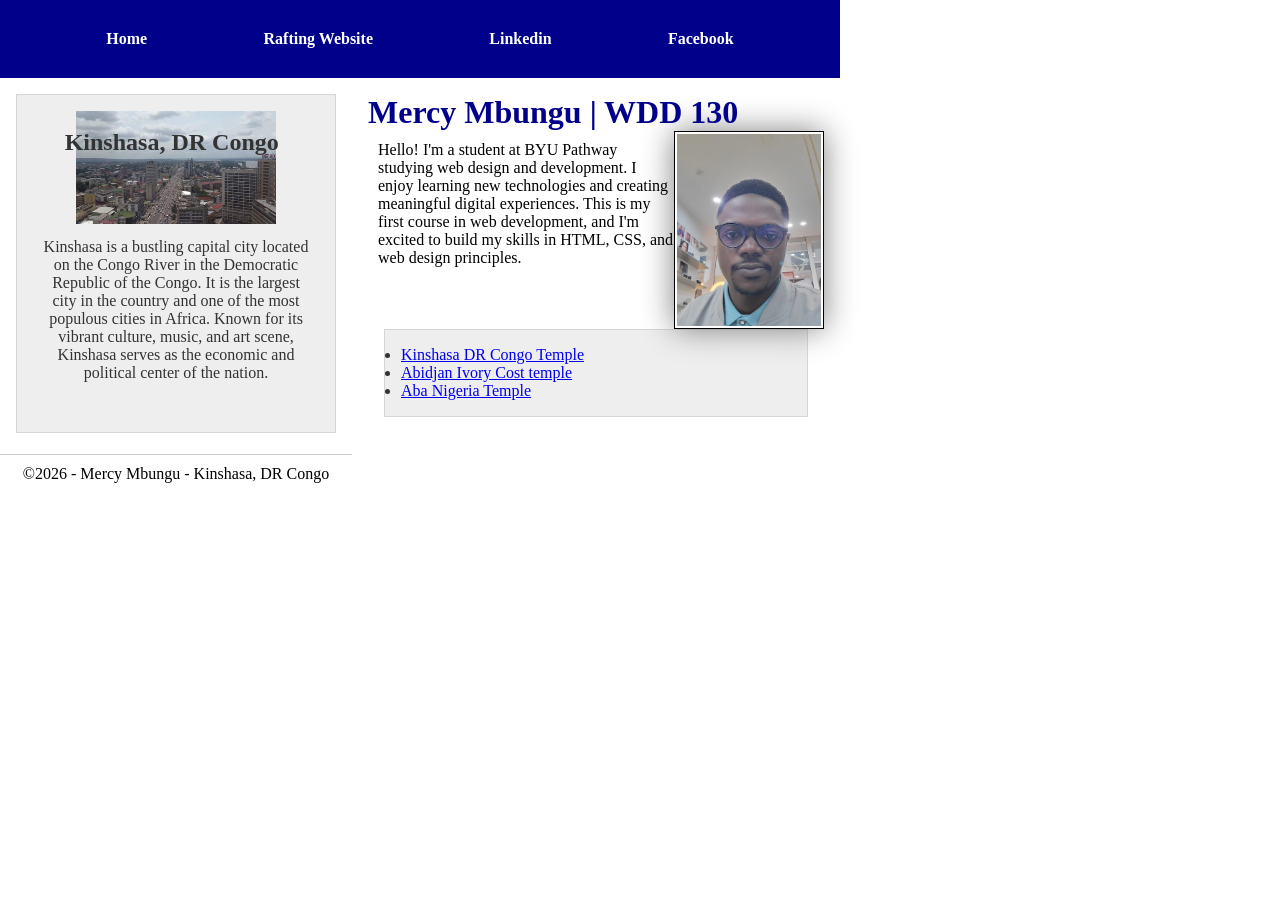
<file: index.html>
<!DOCTYPE html>
<html lang="en">

<head>
    <meta charset="UTF-8">
    <meta name="viewport" content="width=device-width, initial-scale=1.0">
    <title>MERCY MBUNGU | WDD 130</title>
    <meta name="author" content="Mercy Mbungu">
    <meta name="description"
      content="Hi, My name is Mercy MBUNGU and this is a page where I share all I'm learning about web">
    <link rel="stylesheet" href="styles/styles.css">
</head>

<body>
    <header>
        <nav>
            <a href="#">Home</a>
            <a href="wwr/">Rafting Website</a>
            <a href="https://linkedin.com/in/mmngoms" target="_blank">Linkedin</a>
            <a href="https://facebook.com/mercingoma1996" target="_blank">Facebook</a>
        </nav>
    </header>
    <div class="grid">
        <main>
            <h1>Mercy Mbungu | WDD 130</h1>
            <img src="images/profile.webp" alt="Mercy Mbungu" width="200">
            <p>
                Hello! I'm a student at BYU Pathway studying web design and development. I enjoy
                learning
                new technologies and creating meaningful digital experiences. This is my first
                course in
                web
                development, and I'm excited to build my skills in HTML, CSS, and web design
                principles.
            </p>
            <ul class="box">
                <li><a href="https://www.churchofjesuschrist.org/temples/details/kinshasa-democratic-republic-of-the-congo-temple?lang=eng"
                      target="_blank">
                        Kinshasa DR Congo Temple
                    </a></li>
                <li>
                    <a href="https://www.churchofjesuschrist.org/temples/details/abidjan-ivory-coast-temple?lang=eng"
                      target="_blank">Abidjan
                        Ivory Cost temple</a>
                </li>
                <li>
                    <a href="https://www.churchofjesuschrist.org/temples/details/aba-nigeria-temple?lang=eng"
                      target="_blank">Aba
                        Nigeria Temple</a>
                </li>

            </ul>
        </main>
        <aside class="box">
            <h2>Kinshasa, DR Congo</h2>
            <img src="images/kinshasa-city.jpg" alt="Kinshasa city - Gombe">
            <p>Kinshasa is a bustling capital city located on the Congo River in the Democratic
                Republic
                of
                the Congo. It is the largest city in the country and one of the most populous cities
                in
                Africa. Known for its vibrant culture, music, and art scene, Kinshasa serves as the
                economic
                and political center of the nation.</p>
        </aside>
        <footer>
            <p>&copy;2026 - Mercy Mbungu - Kinshasa, DR Congo</p>
        </footer>
    </div>
</body>

</html>
</file>
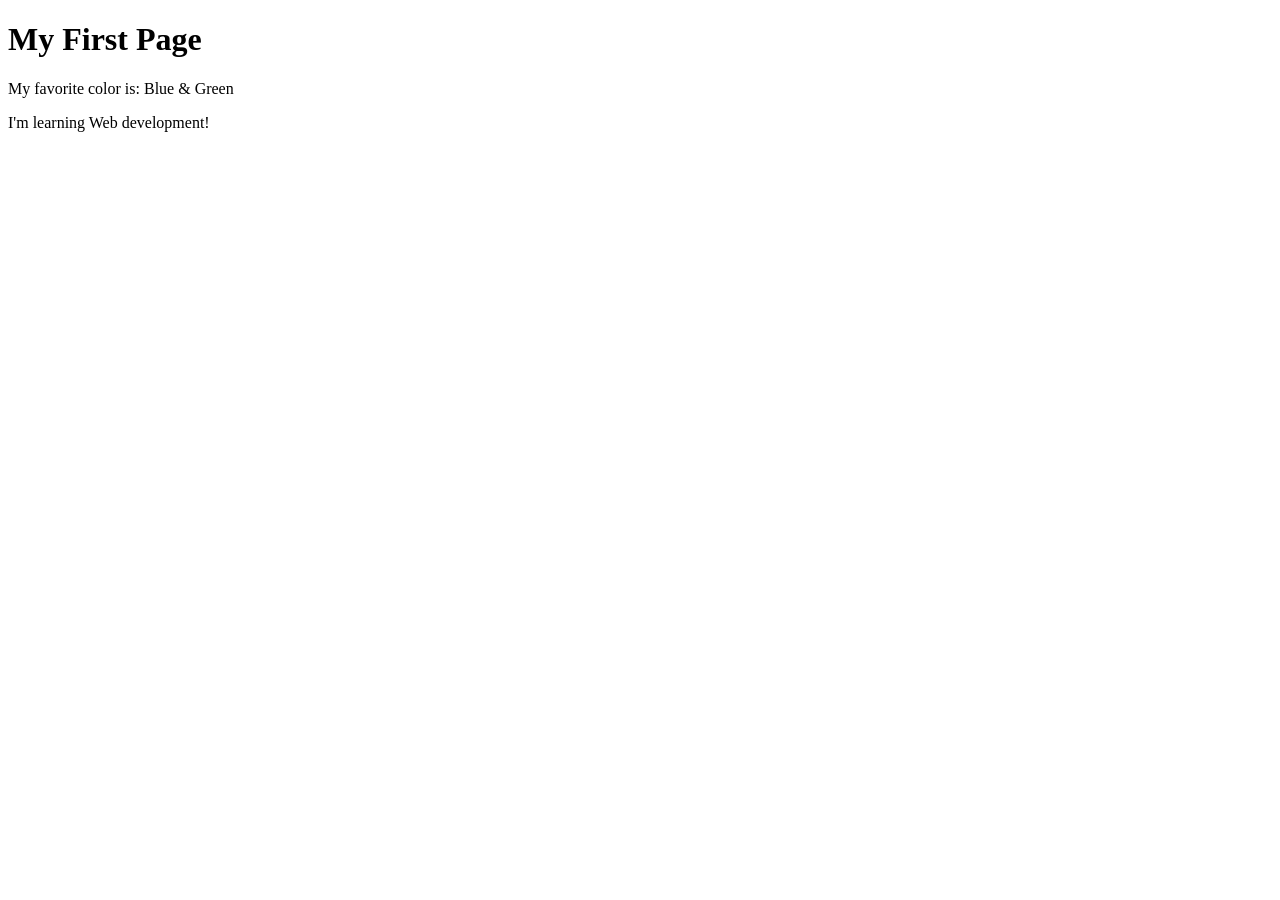
<file: week01/first-page.html>
<!DOCTYPE html>
<html lang="en">

<head>
    <meta charset="UTF-8">
    <meta name="viewport" content="width=device-width, initial-scale=1.0">
    <title>My First Page</title>
</head>

<body>
    <h1>My First Page</h1>
    <p>My favorite color is: Blue & Green</p>
    <p>I'm learning Web development!</p>
</body>

</html>
</file>
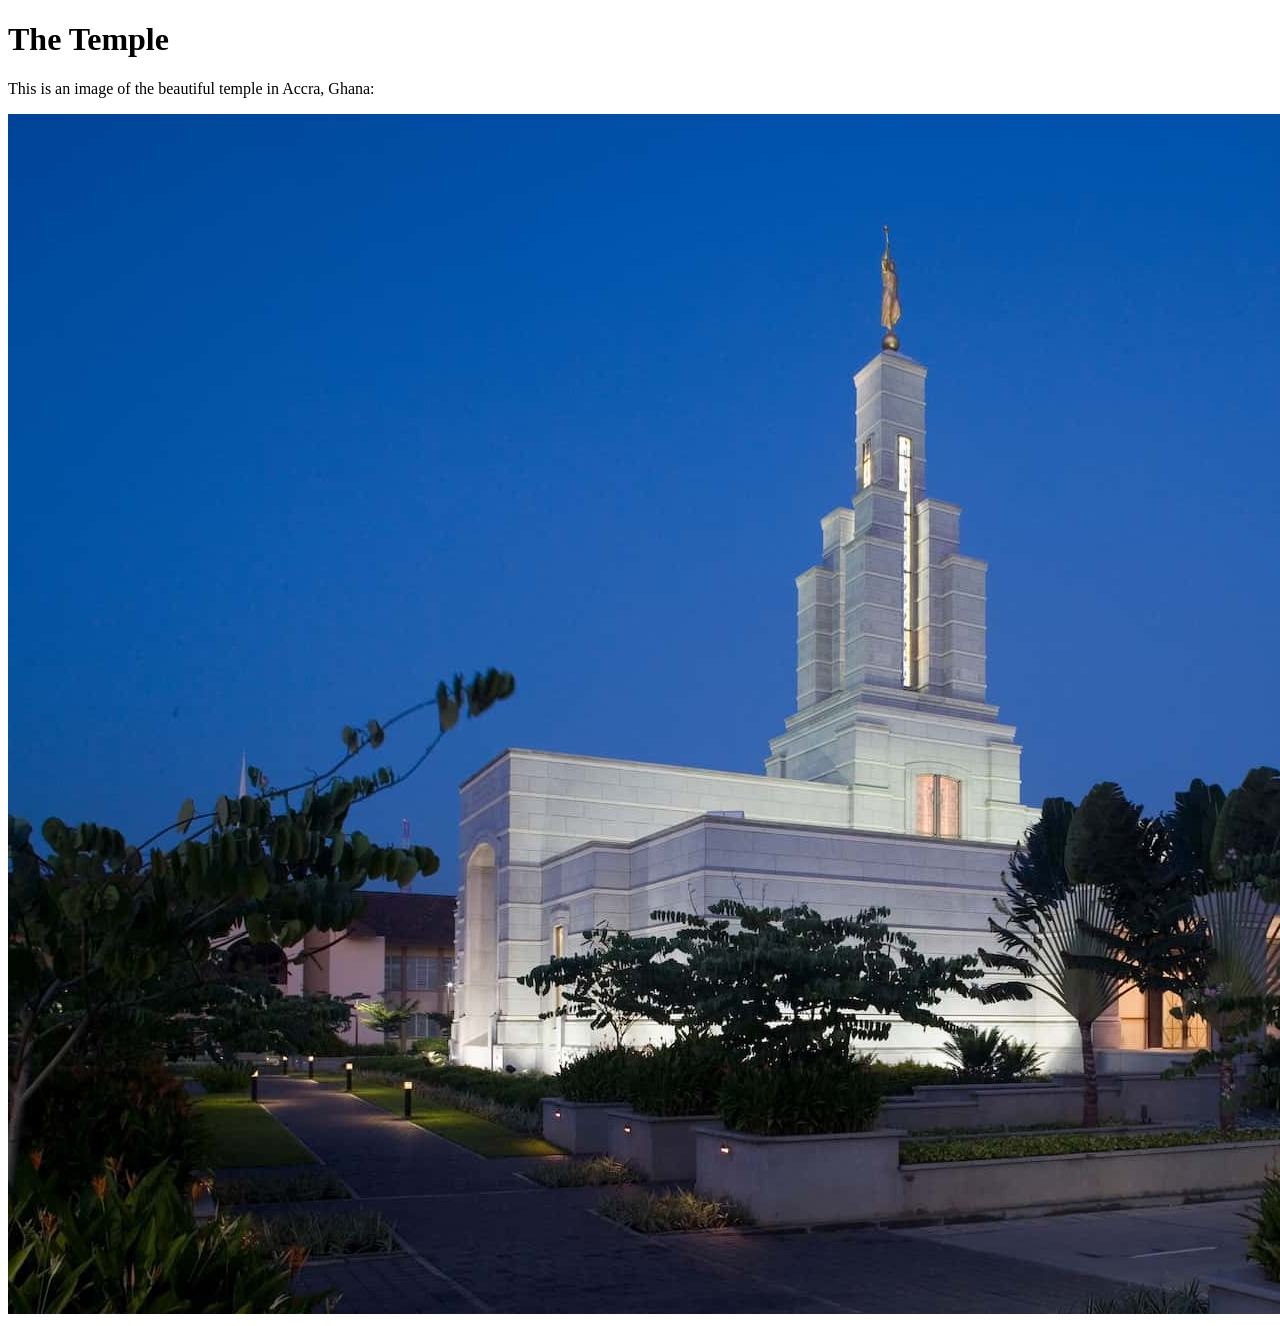
<file: week01/images-solution.html>
<!DOCTYPE html>
<html lang="en">
<head>
    <meta charset="UTF-8">
    <meta name="viewport" content="width=device-width, initial-scale=1.0">
    <title>Temple Image</title>
</head>
<body>
    <h1>The Temple</h1>
    <p>This is an image of the beautiful temple in Accra, Ghana:</p>
    <img src="images/temple-small.jpg" alt="The Accra Ghana Temple">
    
</body>
</html>
</file>
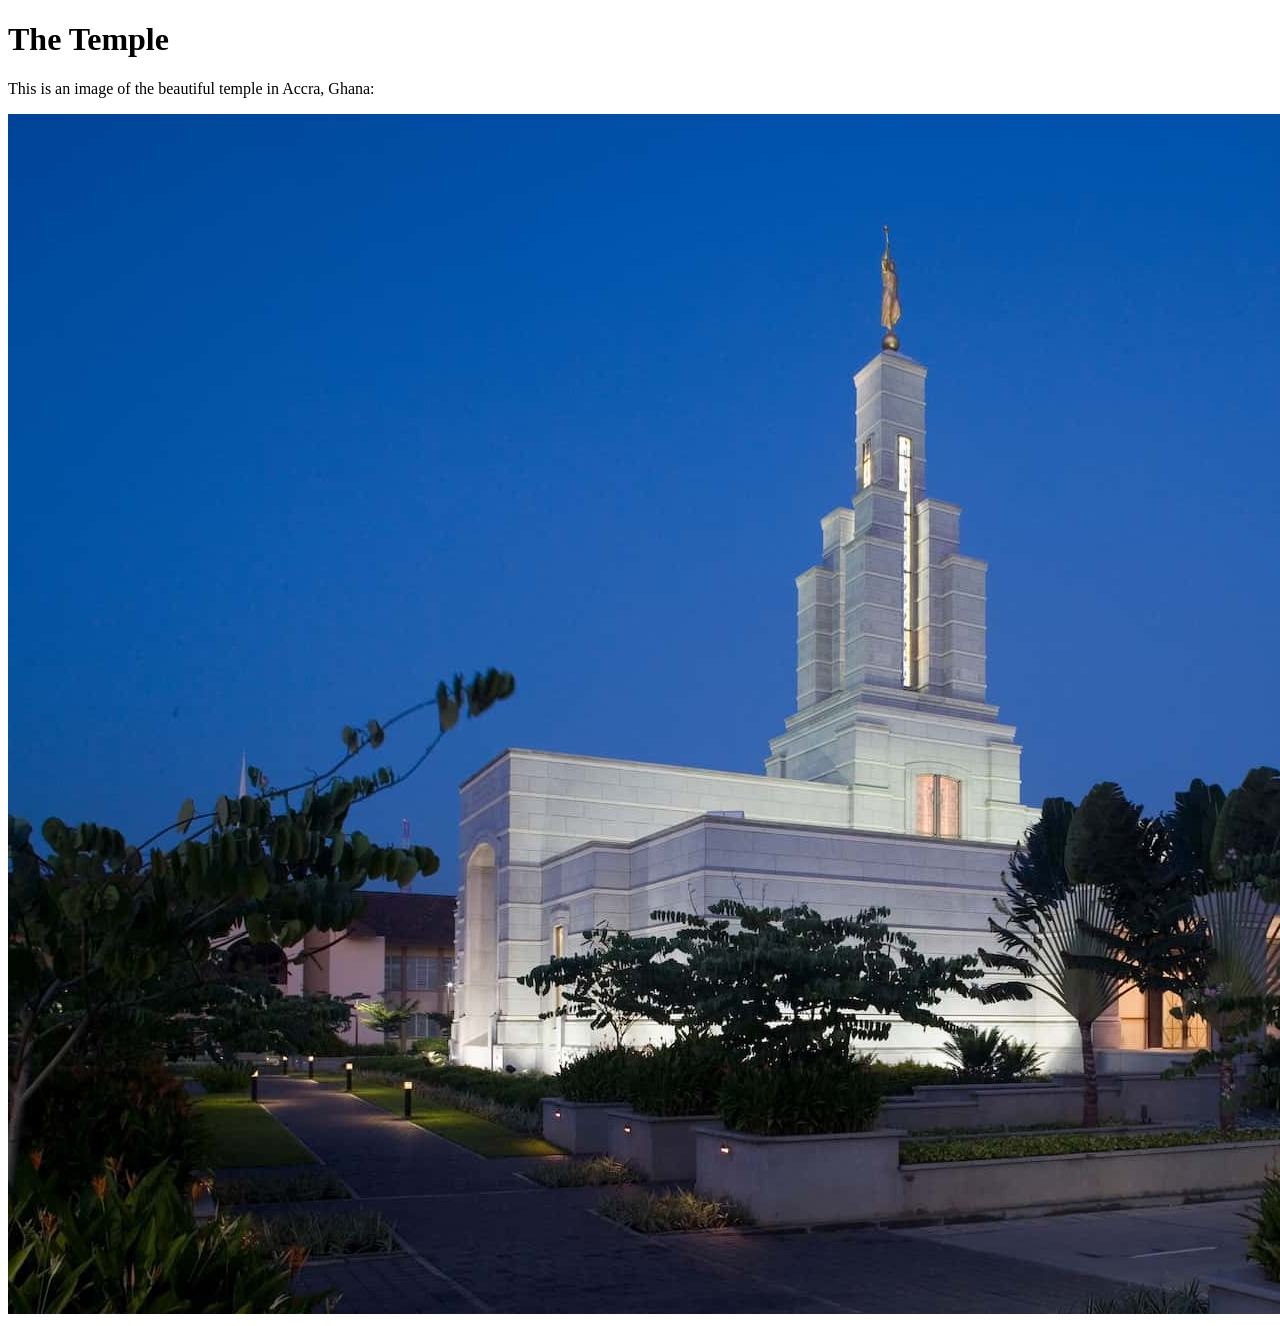
<file: week01/images.html>
<!DOCTYPE html>
<html lang="en">

<head>
    <meta charset="UTF-8">
    <meta name="viewport" content="width=device-width, initial-scale=1.0">
    <title>Temple Image</title>
</head>

<body>
    <h1>The Temple</h1>
    <p>This is an image of the beautiful temple in Accra, Ghana:</p>
    <img src="images/temple-small.jpg" alt="The Accra Ghana Temple">

</body>

</html>
</file>
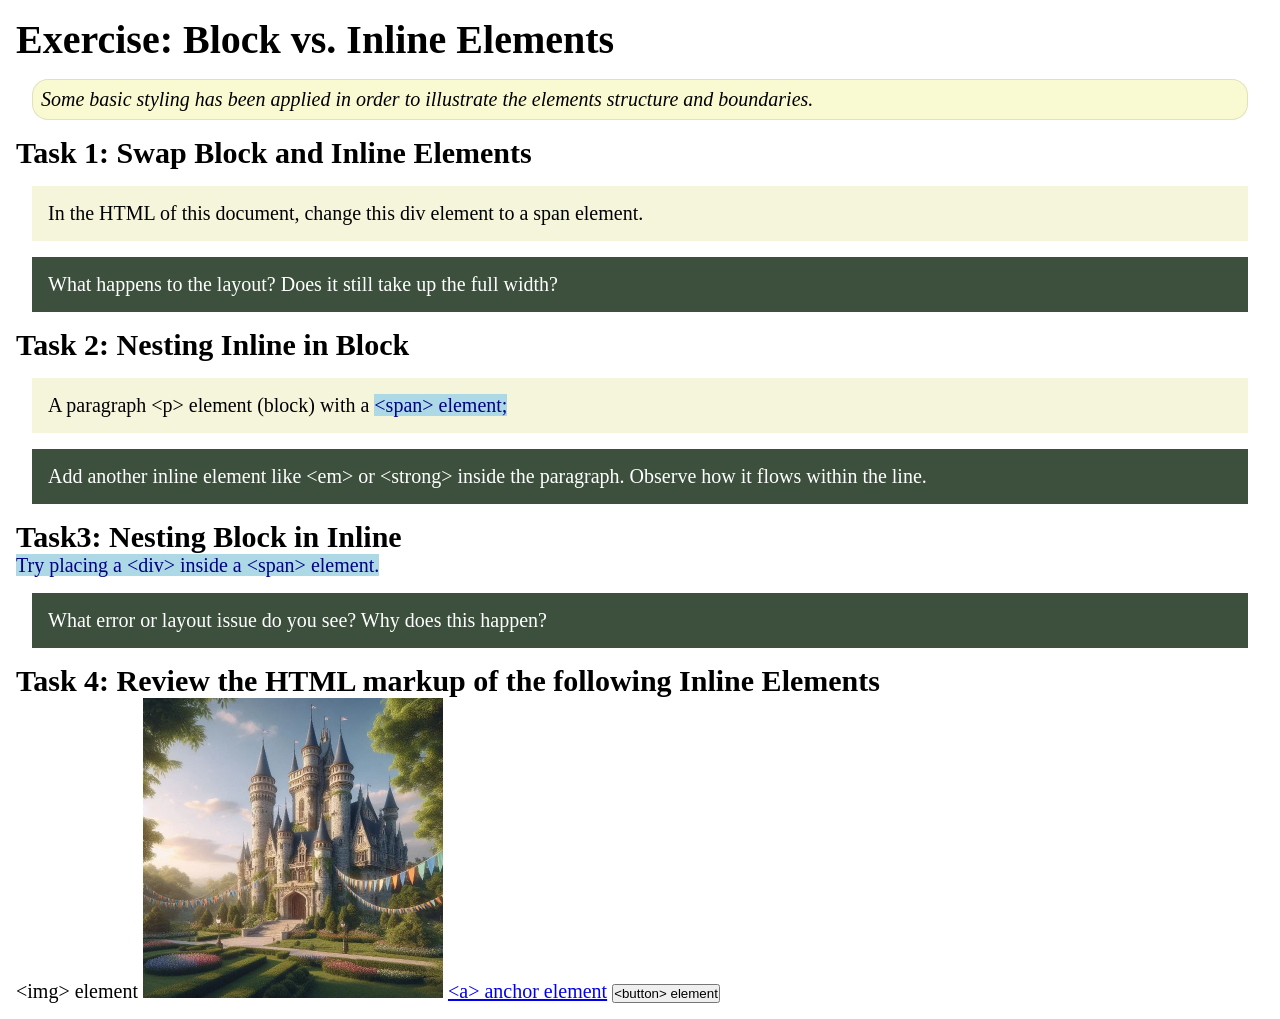
<file: week02/block-vs-inline.html>
<!DOCTYPE html>
<html lang="en">

<head>
    <meta charset="UTF-8">
    <meta name="viewport" content="width=device-width, initial-scale=1.0">
    <title>Exercise: Block vs. Inline Elements</title>
    <link rel="stylesheet" href="styles/block-vs-inline.css">
</head>

<body>
    <main>
        <h1>Exercise: Block vs. Inline Elements</h1>
        <p class="note">Some basic styling has been applied in order to illustrate the elements structure and
            boundaries.</p>

        <h2>Task 1: Swap Block and Inline Elements</h2>
        <div>In the HTML of this document, change this div element to a span element.</div>

        <p class="question">What happens to the layout? Does it still take up the full width?</p>

        <h2>Task 2: Nesting Inline in Block</h2>
        <p>A paragraph &lt;p&gt; element (block) with a <span>&lt;span&gt; element;</span></p>
        <p class="question">Add another inline element like &lt;em&gt; or &lt;strong&gt; inside the paragraph. Observe
            how it flows within the line.</p>

        <h2>Task3: Nesting Block in Inline</h2>
        <span>Try placing a &lt;div&gt; inside a &lt;span&gt; element.</span>
            <p class="question">What error or layout issue do you see? Why does this happen?</p>


            <h2>Task 4: Review the HTML markup of the following Inline Elements</h2>
        &lt;img&gt; element
        <img src="images/castle.webp" alt="placeholder image (images are inline)" width="300" height="300">
        <a href="https://churchofjesuschrist.org">&lt;a&gt; anchor element</a>
        <button type="button">&lt;button&gt; element</button>
    </main>
</body>

</html>
</file>
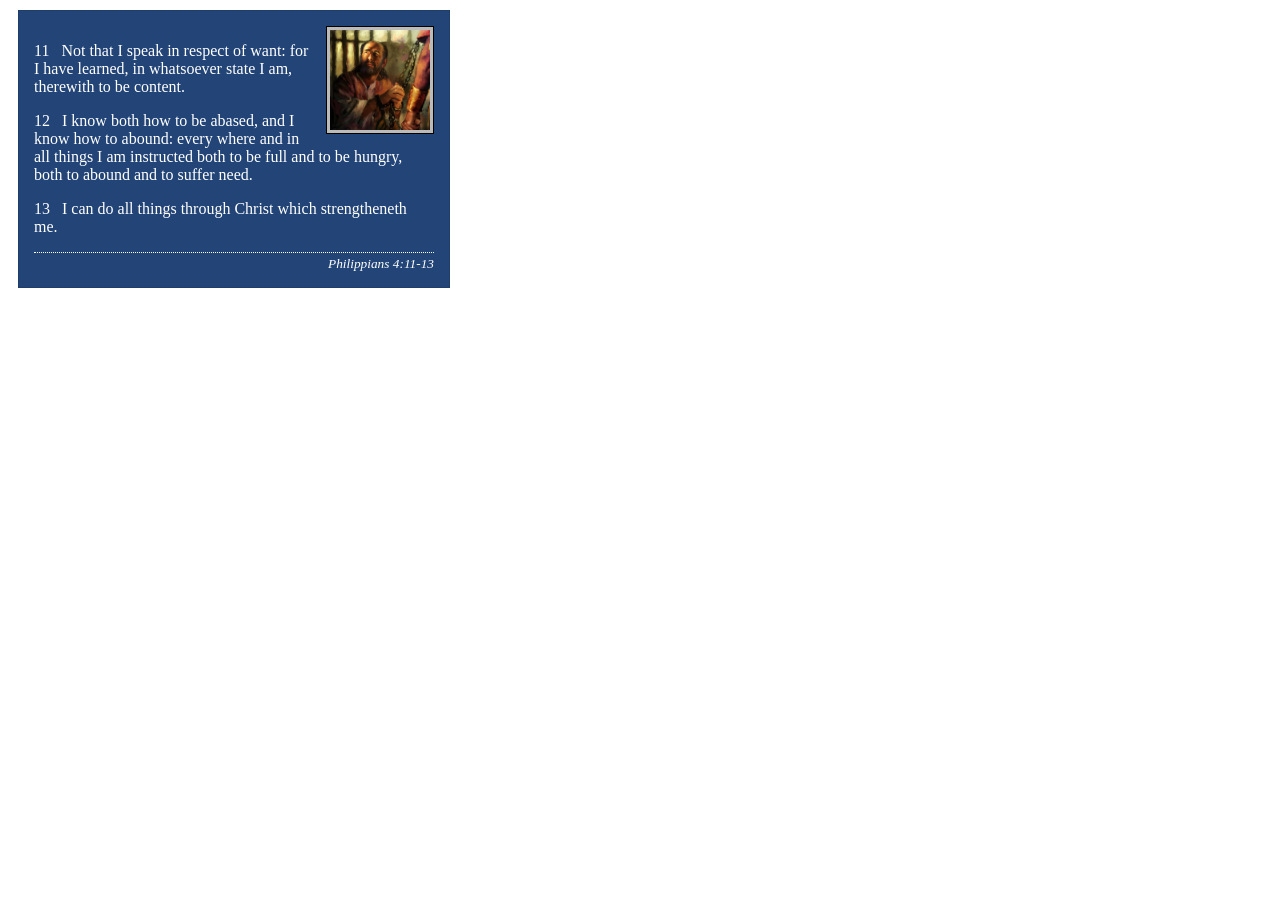
<file: week02/box-model-solution.html>
<!DOCTYPE html>
<html lang="en">
<head>
    <meta charset="UTF-8">
    <meta name="viewport" content="width=device-width, initial-scale=1.0">
    <title>Box Model Activity</title>
    <link rel="stylesheet" href="styles/box-model-solution.css">
</head>
<body>
    <main>
        <div class="callout">
            <img src="images/apostle-paul-imprisoned.webp" alt="Paul the Apostle - Imprisoned in Rome" width="200" height="200">
            <blockquote>
                <p>11 &nbsp; Not that I speak in respect of want: for I have learned, in whatsoever state I am, therewith to be content.</p>
                <p>12 &nbsp; I know both how to be abased, and I know how to abound: every where and in all things I am instructed both to be full and to be hungry, both to abound and to suffer need.</p>
                <p>13 &nbsp; I can do all things through Christ which strengtheneth me.</p>
            </blockquote>
            <cite>Philippians 4:11-13</cite>
        </div>
    </main>
</body>
</html>
</file>
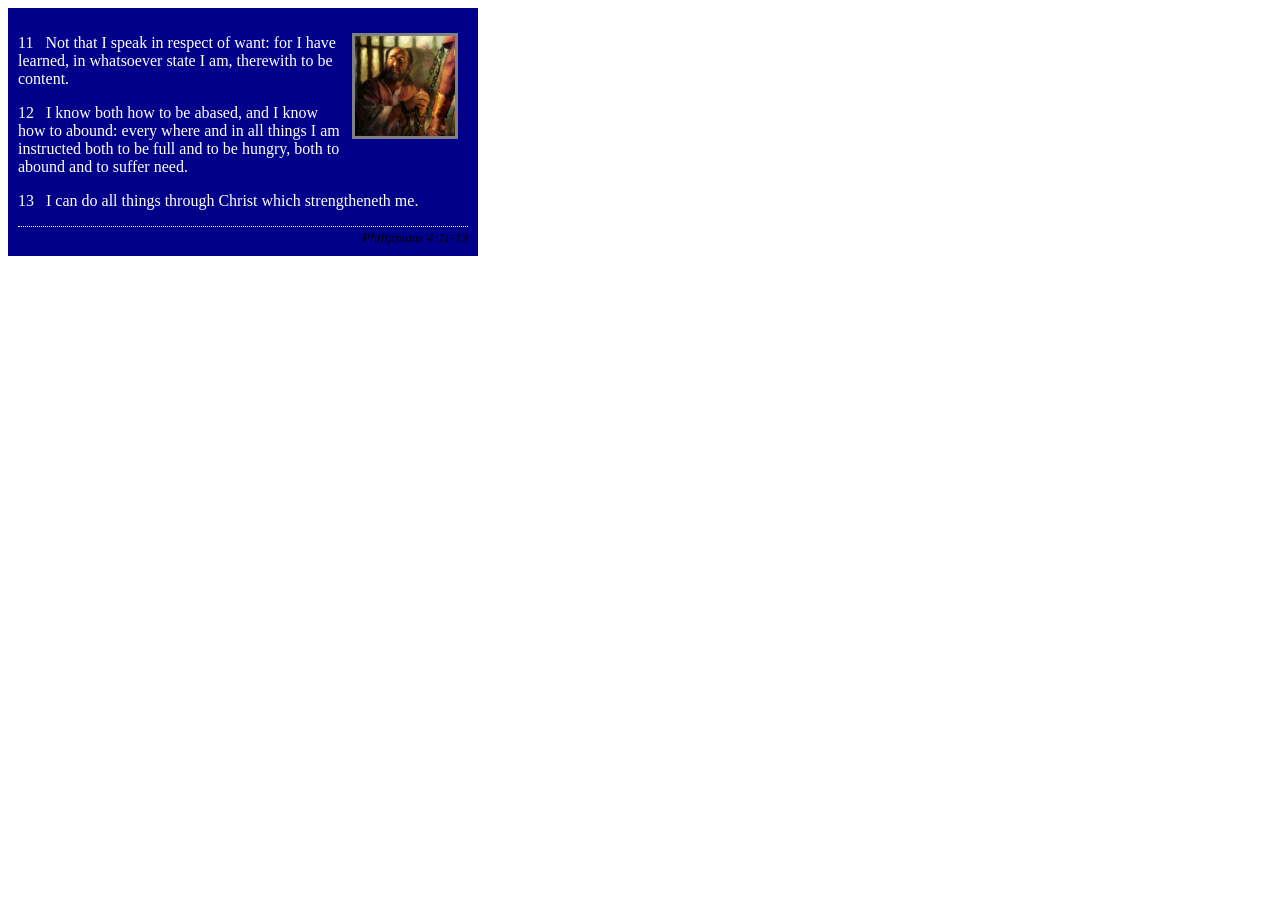
<file: week02/box-model.html>
<!DOCTYPE html>
<html lang="en">

<head>
    <meta charset="UTF-8">
    <meta name="viewport" content="width=device-width, initial-scale=1.0">
    <title>Box Model Activity</title>
    <link rel="stylesheet" href="styles/box-model.css">
</head>

<body>
    <main>
        <div class="callout">
            <img src="images/apostle-paul-imprisoned.webp"
              alt="Paul the Apostle - Imprisoned in Rome" width="200" height="200">
            <blockquote>
                <p>11 &nbsp; Not that I speak in respect of want: for I have learned, in whatsoever
                    state I am, therewith to be content.</p>
                <p>12 &nbsp; I know both how to be abased, and I know how to abound: every where and
                    in all things I am instructed both to be full and to be hungry, both to abound
                    and to suffer need.</p>
                <p>13 &nbsp; I can do all things through Christ which strengtheneth me.</p>
            </blockquote>
            <cite>Philippians 4:11-13</cite>
        </div>
    </main>
</body>

</html>
</file>
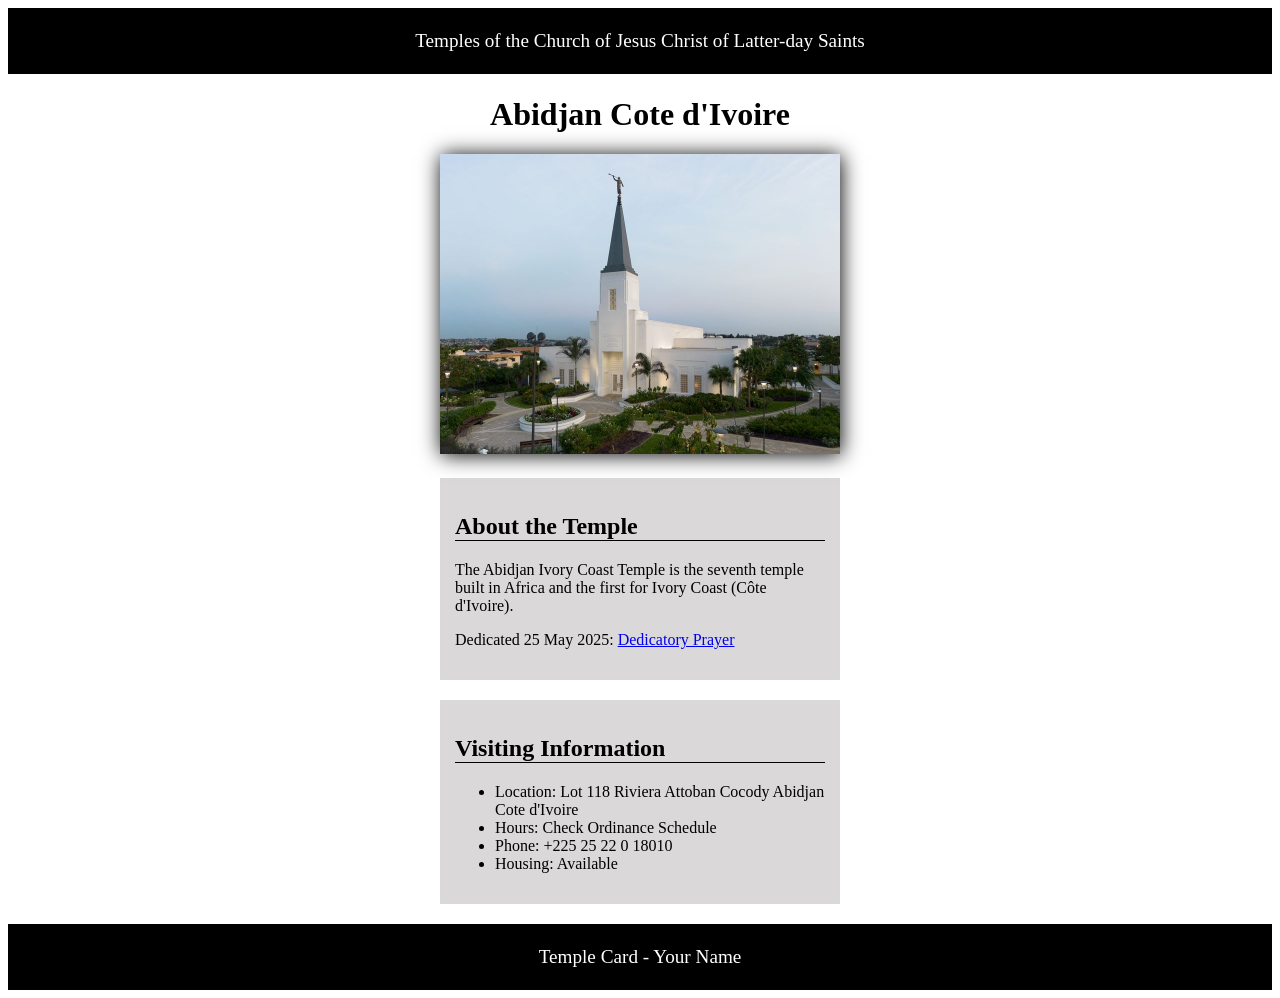
<file: week02/temple.html>
<!DOCTYPE html>
<html lang="en">

<head>
    <meta charset="UTF-8">
    <meta name="viewport" content="width=device-width, initial-scale=1.0">
    <title>Temple Card - Abidjan Cote d'Ivoire</title>
    <link rel="stylesheet" href="styles/temple.css">
</head>

<body>
    <header>
        <p>Temples of the Church of Jesus Christ of Latter-day Saints</p>
    </header>
    <main>
        <h1>Abidjan Cote d'Ivoire</h1>
        <picture>
            <img src="images/abidjan-ivory-coast.jpeg" alt="Abidjan Cote d'Ivoire Temple">
        </picture>
        <section>
            <h2>About the Temple</h2>
            <p>The Abidjan Ivory Coast Temple is the seventh temple built in Africa and the first
                for Ivory Coast (Côte
                d'Ivoire).</p>
            <p>Dedicated 25 May 2025: <a
                  href="https://www.churchofjesuschrist.org/temples/dedicatory-prayer/abidjan-ivory-coast-temple/2025-05-25?lang=eng"
                  target="_blank" rel="noopener noreferrer">Dedicatory Prayer</a></p>
        </section>
        <section>
            <h2>Visiting Information</h2>
            <ul>
                <li>Location: Lot 118 Riviera Attoban Cocody Abidjan Cote d'Ivoire</li>
                <li>Hours: Check Ordinance Schedule</li>
                <li>Phone: +225 25 22 0 18010</li>
                <li>Housing: Available</li>
            </ul>
        </section>
    </main>
    <footer>
        <p>Temple Card - Your Name</p>
    </footer>
</body>

</html>
</file>
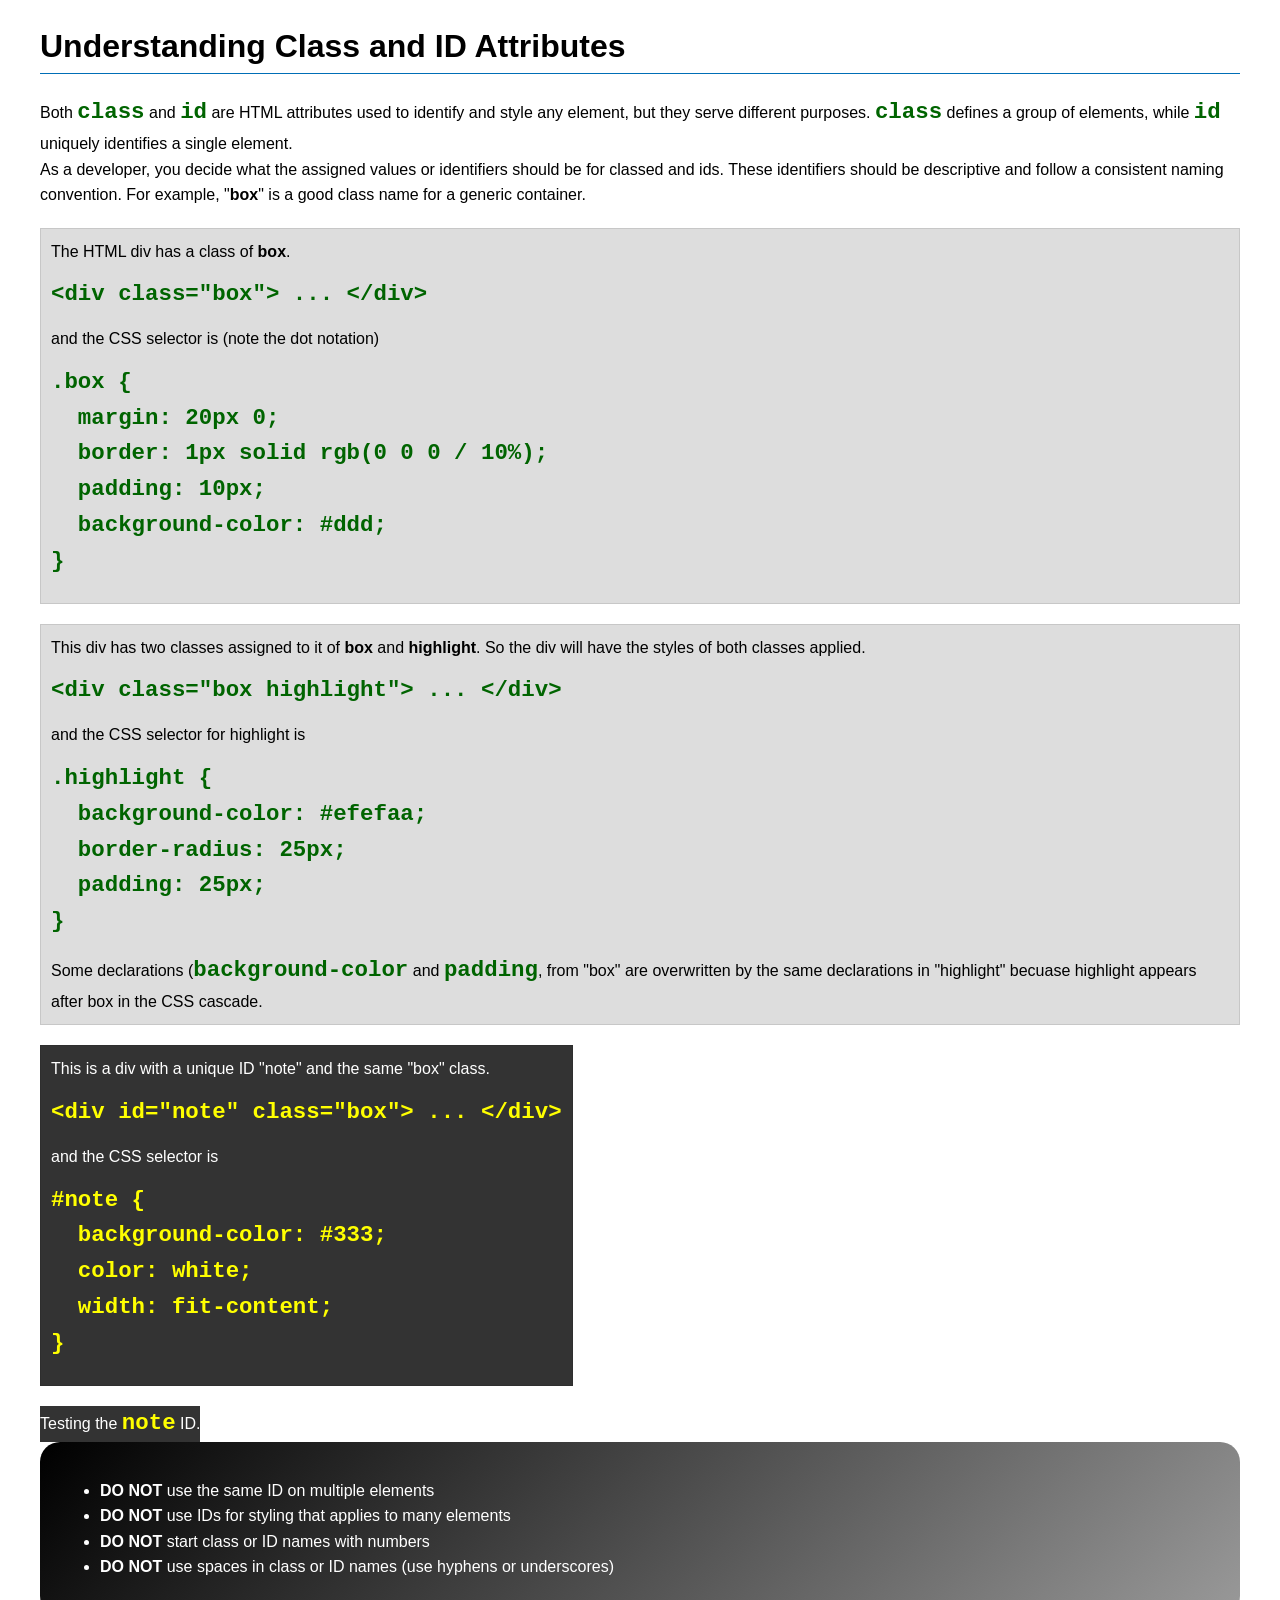
<file: week03/class-and-id.html>
<!DOCTYPE html>
<html lang="en">

<head>
    <meta charset="UTF-8">
    <meta name="viewport" content="width=device-width, initial-scale=1.0">
    <title>Class vs ID Attributes</title>
    <link rel="stylesheet" href="styles/class-and-id.css">
</head>

<body>
    <h1>Understanding Class and ID Attributes</h1>
    <p>Both <code>class</code> and <code>id</code> are HTML attributes used to identify and style
        any element, but they
        serve different purposes. <code>class</code> defines a group of elements, while
        <code>id</code> uniquely
        identifies a single element.
    </p>
    <p>As a developer, you decide what the assigned values or identifiers should be for classed and
        ids. These
        identifiers should be
        descriptive and follow a consistent naming convention. For example, "<strong>box</strong>"
        is a good class name
        for a generic container.</p>
    <div class="box">
        <p>The HTML div has a class of <strong>box</strong>.</p>
        <pre><code class="html">&lt;div class="box"&gt; ... &lt;/div&gt;</code></pre>
        and the CSS selector is (note the dot notation)
        <pre><code class="css">.box {
  margin: 20px 0;
  border: 1px solid rgb(0 0 0 / 10%);
  padding: 10px;
  background-color: #ddd; 
}</code></pre>
    </div>

    <div class="box">
        <p>This div has two classes assigned to it of <strong>box</strong> and
            <strong>highlight</strong>. So the div
            will have the styles of both classes applied.
        </p>
        <pre><code class="html">&lt;div class="box highlight"&gt; ... &lt;/div&gt;</code></pre>
        and the CSS selector for highlight is
        <pre><code class="css">.highlight {
  background-color: #efefaa;
  border-radius: 25px;
  padding: 25px;
}</code></pre>
        <p>Some declarations (<code>background-color</code> and <code>padding</code>, from "box" are
            overwritten by the same declarations in "highlight" becuase highlight appears after box
            in the CSS cascade.</p>
    </div>

    <div id="note" class="box">
        <p>This is a div with a unique ID "note" and the same "box" class.</p>
        <pre><code class="html">&lt;div id="note" class="box"&gt; ... &lt;/div&gt;</code></pre>
        and the CSS selector is
        <pre><code class="css">#note {
  background-color: #333;
  color: white;
  width: fit-content;
}</code></pre>
    </div>

    <div id="note">
        <p>Testing the <code>note</code> ID.</p>
    </div>

    <section id="best-practice">
        <ul>
            <li><strong>DO NOT</strong> use the same ID on multiple elements</li>
            <li><strong>DO NOT</strong> use IDs for styling that applies to many elements</li>
            <li><strong>DO NOT</strong> start class or ID names with numbers</li>
            <li><strong>DO NOT</strong> use spaces in class or ID names (use hyphens or underscores)
            </li>
        </ul>
    </section>


</body>

</html>
</file>
<file: styles/styles.css>
:root {
    --primary-color: darkblue;
    --secondary-color: #eee;
}

* {
    margin: 0;
    padding: 0;
    box-sizing: border-box;
}

nav {
    display: flex;
    flex-direction: row;
    justify-content: space-evenly;
    align-items: center;
    background-color: var(--primary-color);
    padding: 10px;
}

nav a {
    color: white;
    display: block;
    padding: 20px;
    text-decoration: none;
    font-weight: 700;
}

header,
.grid,
footer {
    max-width: 840px;
}

.grid {
    display: grid;
    /* align-items: center; */
}

main {
    grid-column: 2/3;
    margin: 1rem;
}

main img {
    width: 150px;
    height: auto;
    border: 1px solid black;
    padding: 2px;
    box-shadow: 0 0 30px gray;
    float: right;
}

aside {
    width: 20rem;
    text-align: center;
    position: relative;
    grid-column: 1/2;
    grid-row: 1/2;
}

aside img {
    width: 200px;
    height: auto;
}

aside h2 {
    position: absolute;
    left: 15%;
    top: 10%;
}

p {
    padding: 0;
}

h1 {
    color: var(--primary-color)
}

p {
    padding: 10px;
}

footer {
    margin-top: 5px;
    border-top: 1px solid rgb(0 0 0 / 0.2);
    text-align: center;
}

/* Class selectors */

.box {
    margin: 1rem;
    padding: 1rem;
    border: 1px solid rgb(0 0 0 / 10%);
    /* border: 1px solid rgb(0 0 0 / 0.2); */
    background-color: var(--secondary-color);
    color: #333;
    clear: both;
}
</file>
<file: week02/styles/block-vs-inline.css>
* {
    margin: 0;
    padding: 0;
}

body {
    font-size: 20px;
    margin: 1rem;
}

p,
div {
    background-color: beige;
    margin: 1rem;
    padding: 1rem;
}

span {
    color: navy;
    background-color: lightblue;
}

code {
    margin: 0;
    padding: 0;
    color: green;
    font-size: 1.2rem;
}

.note {
    font-style: italic;
    background-color: lightgoldenrodyellow;
    border-radius: 1rem;
    border: 1px solid rgb(0 0 0 / 10%);
    margin: 1rem;
    padding: .5rem;
}

.question {
    background-color: #3d503d;
    color: #fff;
}
</file>
<file: week02/styles/box-model-solution.css>
.callout {
    max-width: 400px;
    margin: 10px;
    border: 1px solid rgba(0, 0, 0, .1);
    padding: 15px;
    background-color: #247;
    color: #fff;
}

.callout img {
    float: right;
    margin: 0 0 10px 15px;
    border: 1px solid #000;
    padding: 3px;
    background-color: #bbb;
    width: 100px;
    height: auto;

}

blockquote {
    margin: 0;
}

cite {
    display: block;
    border-top: 1px dotted #fff;
    padding-top: 3px;
    text-align: right;
    font-size: smaller;
}
</file>
<file: week02/styles/box-model.css>
.callout {
    background-color: darkblue;
    width: 450px;
    padding: 10px
}

.callout img {
    float: right;
    width: 100px;
    height: 100px;
    border: 3px solid gray;
    margin: 15px 10px;
}

blockquote {
    color: white;
    padding: 0;
    margin: 0;
}

cite {
    display: block;
    border-top: 1px dotted #fff;
    padding-top: 3px;
    text-align: right;
    font-size: smaller;
}
</file>
<file: week02/styles/temple.css>
header,
footer {
    background-color: black;
    color: white;
    padding: 3px;
    text-align: center;
    font-size: 1.2em;
}

main {
    width: 400px;
    margin: auto;
}

main h1 {
    text-align: center;
}

main h2 {
    border-bottom: 1px solid black;
}

main img {
    box-shadow: 1px 1px 20px black;
    width: 100%;
}

main section {
    background-color: rgb(218, 216, 216);
    padding: 15px;
    margin: 20px 0;
}
</file>
<file: week03/styles/class-and-id.css>
body {
    font-family: Arial, sans-serif;
    line-height: 1.6;
    margin: 0;
    padding: 0 40px;
}

h1 {
    border-bottom: 1px solid rgb(0 110 182);
    padding-bottom: 0;
}



p {
    margin: 0;
}

code {
    color: darkgreen;
    font-weight: 700;
    font-size: 1.4rem;
}

/* Class examples - can be reused */

.box {
    margin: 20px 0;
    border: 1px solid rgb(0 0 0 / 10%);
    padding: 10px;
    background-color: #ddd; /* this is shorthand for #dddddd */
}

.highlight {
    background-color: #efefaa;
    border-radius: 25px;
    padding: 25px;
}

/* ID examples - should be unique */

#note {
    background-color: #333;
    color: white;
    width: fit-content;
}

#note code {
    color: yellow;
}

#best-practice {
    background: linear-gradient(135deg, #000 0%, #999 100%);
    color: white;
    border-radius: 20px;
    padding: 20px
}
</file>
